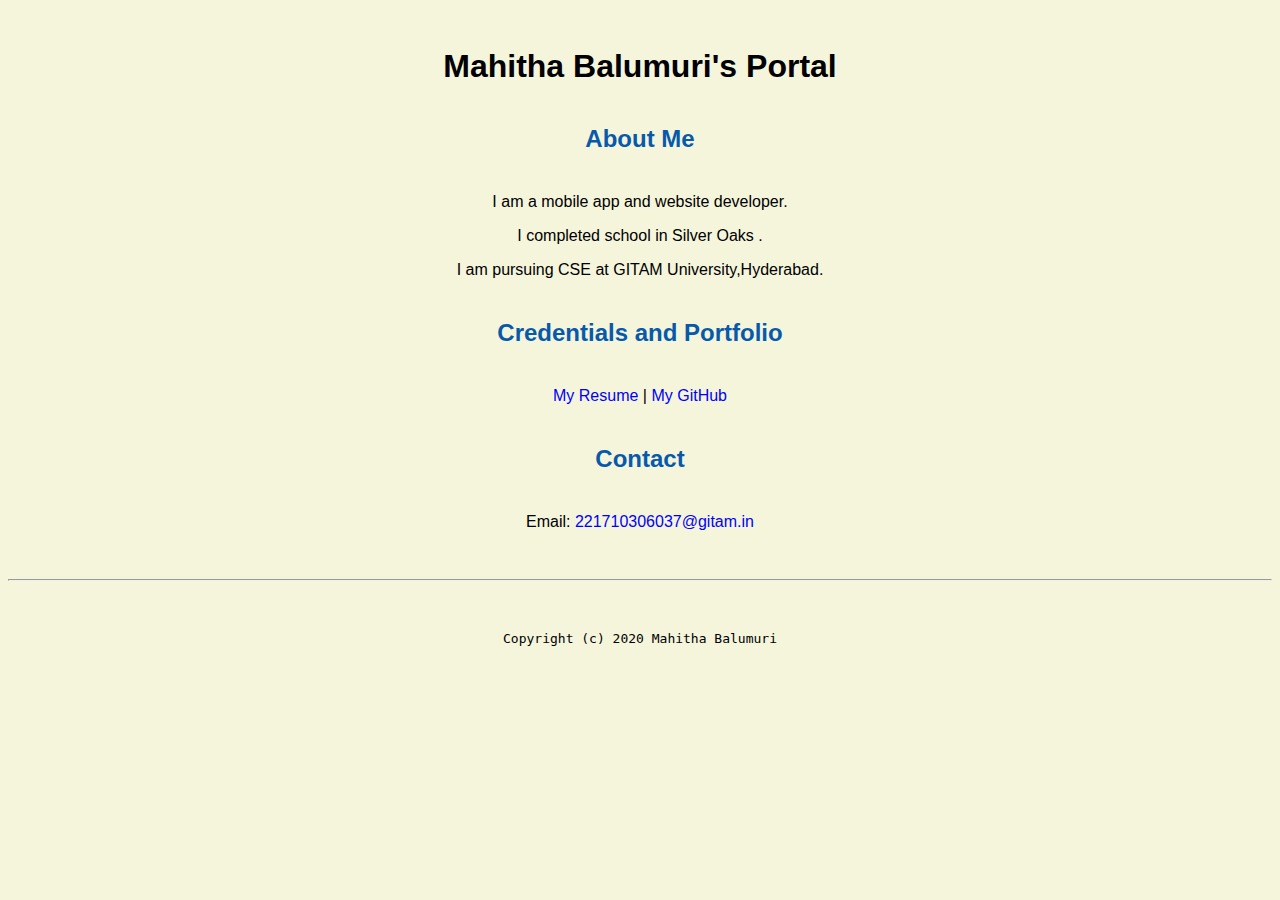
<file: index.html>
<!doctype html>

<!-- this is a comment for human! -->

<html lang="en">

  <header>
    <title>Mahitha Balumuri's Portfolio </title>
<link rel="stylesheet" href="css/master.css">
<link rel="FaviconIcon" href="favicon.ico" type="image/x-icon">
<link rel="shortcut" href="favicon.ico" type="image/x-icon">
<meta name="viewport" content="width=device-width, initial-scale=1, shrink-to-fit=no">
<meta name="name" content="Mahitha Balumuri's Portal">
<meta name="robots" content="noindex,nofollow">
  </header>

  <body>
<h1>Mahitha Balumuri's Portal</h1>
<h2>About Me</h2>
<p>I am a mobile app and website developer.</p>
<p>I completed school in Silver Oaks .</p>
<p>I am pursuing CSE at GITAM University,Hyderabad.</p>
<h2>Credentials and Portfolio</h2>

<p><a href="resume.html">My Resume</a>  |  <a href="https://github.com/mahitha3009">My GitHub</a></p>
<h2>Contact</h2>

<p>Email: <a href="mailto:221710306037@gitam.in">221710306037@gitam.in</a></p>

  </body>

  <footer>
<hr>
<code>Copyright (c) 2020 Mahitha Balumuri</code>
  </footer>

</html>
</file>
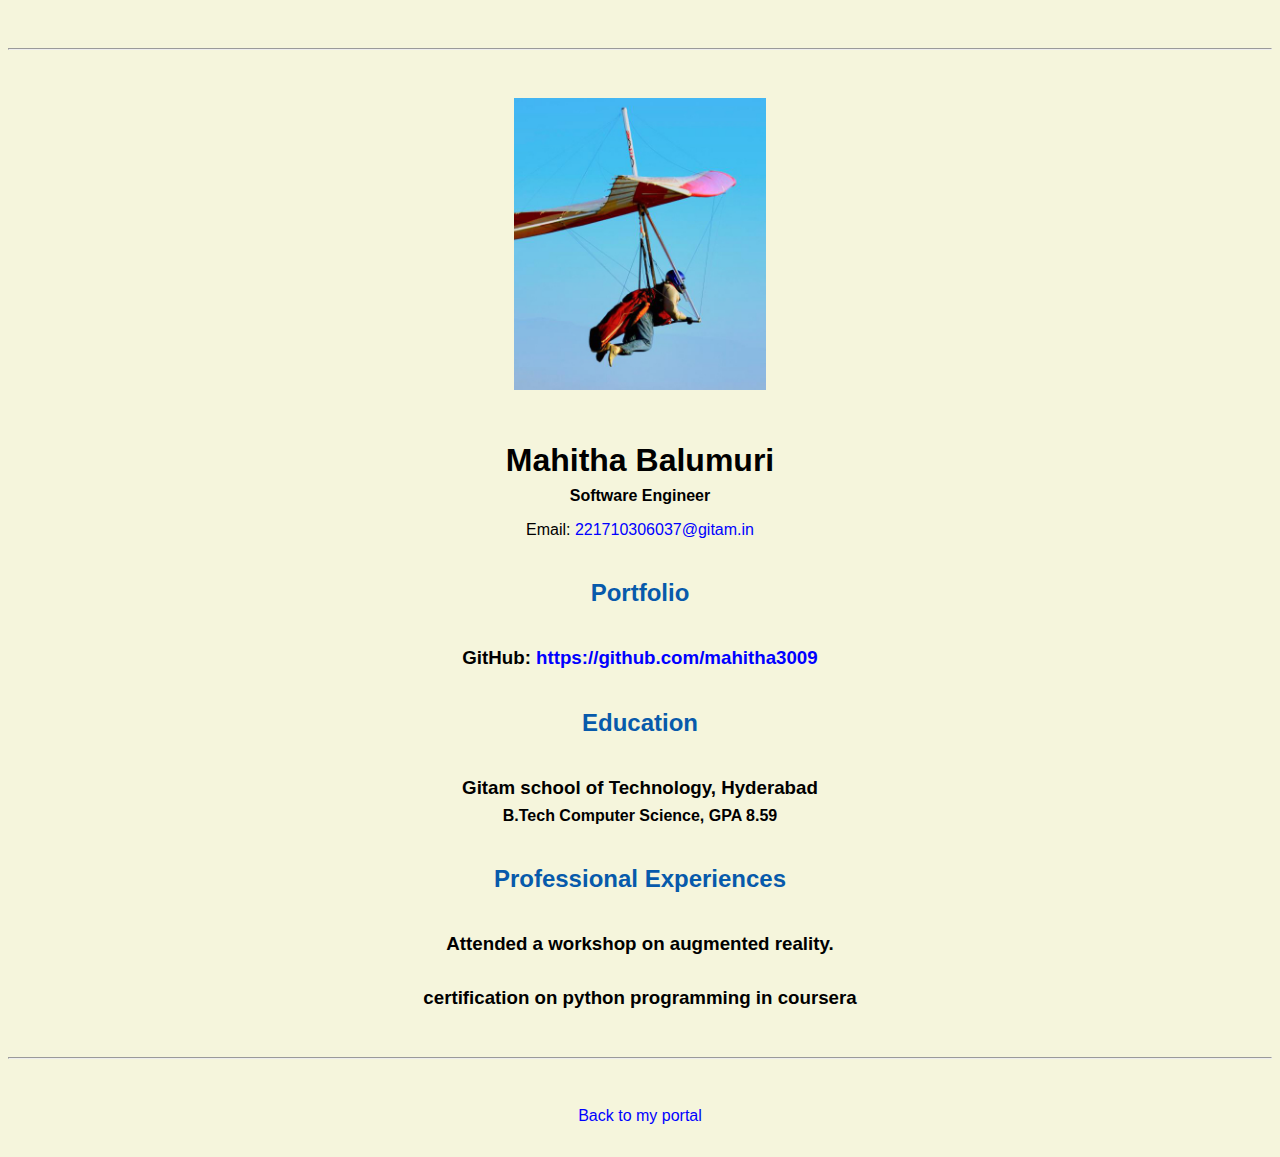
<file: resume.html>
<!doctype html>

<!-- this is a comment for human! -->

<html lang="en">

  <header>
    <title>Mahitha Balumuri's Resume</title>
    <link rel="stylesheet" href="css/master.css">
    <link rel="FaviconIcon" href="favicon.ico" type="image/x-icon">
    <link rel="shortcut" href="favicon.ico" type="image/x-icon">
    <meta name="viewport" content="width=device-width, initial-scale=1, shrink-to-fit=no">
    <meta name="name" content="Mahitha Balumuri's Portal">
    <meta name="robots" content="noindex,nofollow">

  </header>

  <body>
    <hr>

    <img src="images/headshot.jpg" alt="Harrison Kong's headshot" width="20%">

    <h1>Mahitha Balumuri</h1>
    <h4>Software Engineer</h4>

    <p>Email: <a href="mailto:221710306037@gitam.in" target="_blank">221710306037@gitam.in</a></p>
    <!-- don't post physical address, personal phone number or other personal information on the web! -->

    <h2>Portfolio</h2>
      <h3>GitHub: <a href="https://github.com/mahitha3009" target="_blank">https://github.com/mahitha3009</a></h3>

    <h2>Education</h2>

    <h3>Gitam school of Technology, Hyderabad</h3>
    <h4>B.Tech Computer Science, GPA 8.59</h4>

    <h2>Professional Experiences</h2>
    <h3>Attended a workshop on augmented reality.</h3>
    <h3>certification on python programming in coursera</h3>


  </body>

  <footer>
  <hr>
  <p><a href="index.html">Back to my portal</a><p>
  </footer>

</html>
</file>
<file: css/master.css>
/* Cascading stylesheet for the website */

/* Text inside these asterisks and slashes are comments for human */

  a {
    color: blue;/* set the text color to blue here */
    text-decoration: none; /* This means we do not want hyperlinks to be underlined */
  }

  a:hover {
    color: red;/* set the text color to red here */
    text-decoration: none; /* This means we do not want hyperlinks to be underlined */
  }

  body {
    background-color: beige;/* set the background color here */
    color: black;/* set the text color to black here */
    font-family: Arial, Helvetica, sans-serif;/* set the font here */
    text-align: center;/* set the text alignment here */
   }

  footer {
    margin-top: 2rem;
    margin-bottom: 2rem;
  }

  h1 {
    margin-bottom: 0.5rem;
    margin-top: 3rem;
   }

  h2 {
    color: #075AAB;

   margin-top: 2.5rem;
   margin-bottom: 2.5rem;
   }

  h3 {
    margin-bottom: 0;
    margin-top: 2rem;
  }

  h4 {
    margin-bottom: 1rem;
    margin-top: 0.5rem;
  }

  h5 {
    margin-top: 0.5rem;
  }

  hr {
    margin-bottom: 3rem;
    margin-top: 3rem;
  }

  /* this controls how the bullet points in the resume page looks */
  ul {
    display: table;
    margin: 0 auto;
    text-align: left;
  }
</file>
